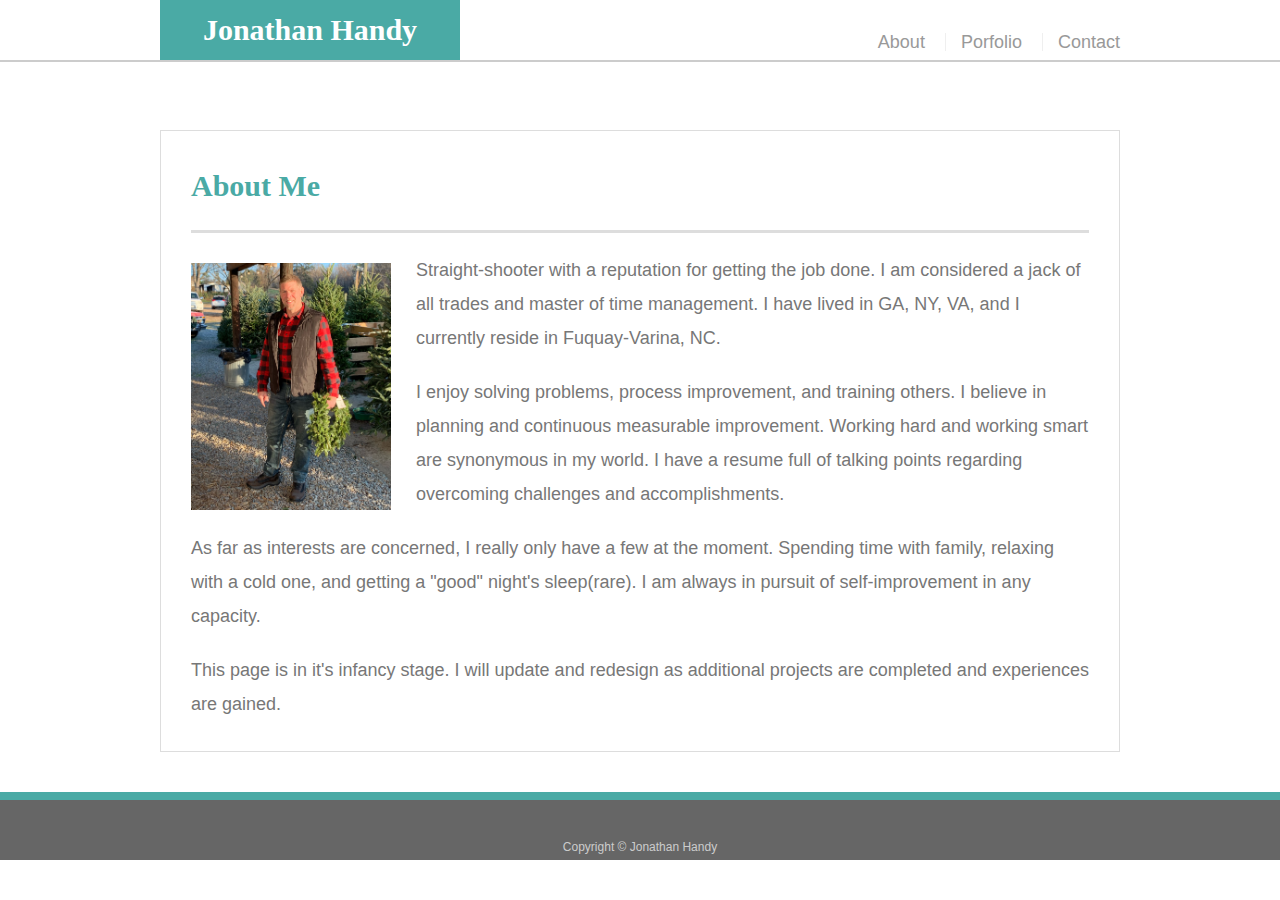
<file: Index.html>
<!DOCTYPE html>
<html lang="en-us">

<head>
    <title>About Me</title>
    <meta charset="UTF-8">
    <link rel="stylesheet" href="assets/css/reset.css" type="text/css">
    <link rel="stylesheet" href="assets/css/style.css" type="text/css">
    <link rel="stylesheet" href="assets/Images/">
</head>
<body>
    <header id="header">
    <div class="container">
        <a href="Index.html" id="logo">Jonathan Handy</a>
            <nav>
                <a href="index.html">About</a>
                <a href="portfolio.html">Porfolio</a>
                <a href="contact.html">Contact</a>
            </nav>
        </div>
    </header>
    <div id="main-container" class="container">
        <section class="main-section">
            <h1>About Me</h1>

            <img src="assets/Images/pic.jpg" alt="myphoto" class="image">
            <p>Straight-shooter with a reputation for getting the job done. I am considered a jack of all trades and master of time management. I have lived in GA, NY, VA, and I currently reside in Fuquay-Varina, NC.</p>
            
            <p>I enjoy solving problems, process improvement, and training others. I believe in planning and continuous measurable improvement. Working hard and working smart are synonymous in my world. I have a resume full of talking points regarding overcoming challenges and accomplishments.</p>

            <p>As far as interests are concerned, I really only have a few at the moment. Spending time with family, relaxing with a cold one, and getting a "good" night's sleep(rare). I am always in pursuit of self-improvement in any capacity.</p>

            <p>This page is in it's infancy stage. I will update and redesign as additional projects are completed and experiences are gained. </p>
        </section>
    </div>
    <footer>
        <div class="container">
           Copyright &copy Jonathan Handy
        </div>
    </footer>
</body>
</html>
</file>
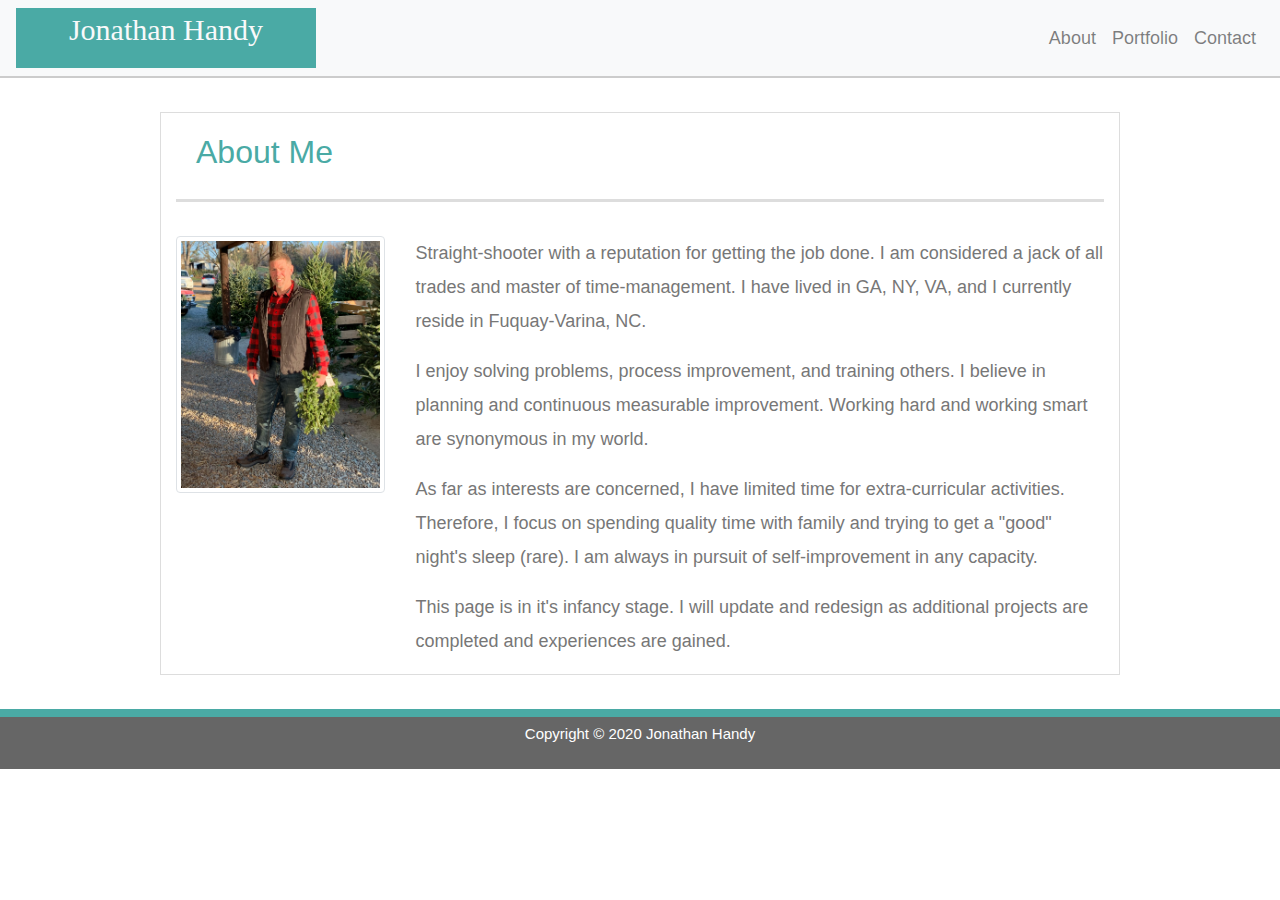
<file: index.html>
<!doctype html>
<html lang="en">
<head>

    <title>About Me</title>

    <!-- Required meta tags -->
    <meta charset="utf-8">
    <meta name="viewport" content="width=device-width, initial-scale=1.0">

    <!-- Bootstrap -->
    <link rel="stylesheet" href="https://stackpath.bootstrapcdn.com/bootstrap/4.4.1/css/bootstrap.min.css" integrity="sha384-Vkoo8x4CGsO3+Hhxv8T/Q5PaXtkKtu6ug5TOeNV6gBiFeWPGFN9MuhOf23Q9Ifjh" crossorigin="anonymous">
    

    <!--My Assets-->
    <link rel="stylesheet" href="/photos/">

    <style> 

    body {
    background-image: url("https://www.toptal.com/designers/subtlepatterns/patterns/blue-snow.png"); 
    font-size: 18px;
    line-height: 34px;
    font-family: Arial, Helvetica, sans-serif;
    color: #777;
    }

    .main {
    border: 1px solid #ddd;
    background-color: #fff;
    width: 100%;
    max-width: 960px;
    margin: 0 auto;
    clear: both;
    }

    .image {
    width: 200px;
    height: auto;
    margin-top: 10px;
    float: left;
    margin-right: 25px;
    }

    .navbar {
    border-color: #ddd;
    border-bottom: 2px solid #ccc;

    }

    .navbar-brand {
    text-align: center;
    font-size: 30px;
    font-family: Georgia, 'Times New Roman', Times, serif;
    background-color: #4aaaa5;
    width: 300px;
    height: 60px;
    }
    
    .footer {
    text-align: center;
    font-size: 15px;
    height: 60px;
    color: #ccc;
    background: #666;
    color: #fff;
    border-top: 8px solid #4aaaa5;
    }

    .card-body {
    font-size: 30px;
    line-height: 49px;
    color: #4aaaa5;
    border-bottom: 3px solid #ddd;
    padding-bottom: 20px;
    }
    
    </style>

</head>

<body>

    <nav class="navbar navbar-expand navbar-light bg-light">
        <div class="container-fluid">
            <a class="navbar-brand text-light" href="#">Jonathan Handy</a>
            <ul class="navbar-nav ml-auto">
                <li class="nav-item">
                <a class="nav-link" href="#">About</a>
                </li>
                <li class="nav-item">
                <a class="nav-link" href="#">Portfolio</a>
                </li>
                <li class="nav-item">
                <a class="nav-link" href="#">Contact</a>
                </li>
            </ul>
        </div>
    </nav>

<br>

    <section class="main">
        <div class="container-fluid">
            <div class="row">
                <div class="col-lg-12">
                    <div class="card border-0"> 
                        <div class="card-body">
                        <h2>About Me</h2>
                        </div>
                </div>
            </div>
        </div>


        <br>


            <div class="row">
            <div class="col-lg-3">
                <img class="img img-thumbnail" src="./photos/pic.jpg">
            </div>
            <div class="col-lg-9">
                <p>Straight-shooter with a reputation for getting the job done. I am considered a jack of all trades and master of time-management. I have lived in GA, NY, VA, and I currently reside in Fuquay-Varina, NC.</p>
                
                <p>I enjoy solving problems, process improvement, and training others. I believe in planning and continuous measurable improvement. Working hard and working smart are synonymous in my world.</p>

                <p>As far as interests are concerned, I have limited time for extra-curricular activities. Therefore, I focus on spending quality time with family and trying to get a "good" night's sleep (rare). I am always in pursuit of self-improvement in any capacity.</p>

                <p>This page is in it's infancy stage. I will update and redesign as additional projects are completed and experiences are gained.</p>
            </div>
        </div>
    </section>
        
    
    <br>


    <footer class="footer">
        <div class="container-fluid">
            <div class="col-lg-12">
                <p>Copyright &copy; 2020 Jonathan Handy</p>
            </div>
        </div>
    </footer>
    



    <script src="https://code.jquery.com/jquery-3.4.1.slim.min.js" integrity="sha384-J6qa4849blE2+poT4WnyKhv5vZF5SrPo0iEjwBvKU7imGFAV0wwj1yYfoRSJoZ+n" crossorigin="anonymous"></script>
    <script src="https://cdn.jsdelivr.net/npm/popper.js@1.16.0/dist/umd/popper.min.js" integrity="sha384-Q6E9RHvbIyZFJoft+2mJbHaEWldlvI9IOYy5n3zV9zzTtmI3UksdQRVvoxMfooAo" crossorigin="anonymous"></script>
    <script src="https://stackpath.bootstrapcdn.com/bootstrap/4.4.1/js/bootstrap.min.js" integrity="sha384-wfSDF2E50Y2D1uUdj0O3uMBJnjuUD4Ih7YwaYd1iqfktj0Uod8GCExl3Og8ifwB6" crossorigin="anonymous"></script>


</body>
</html>
</file>
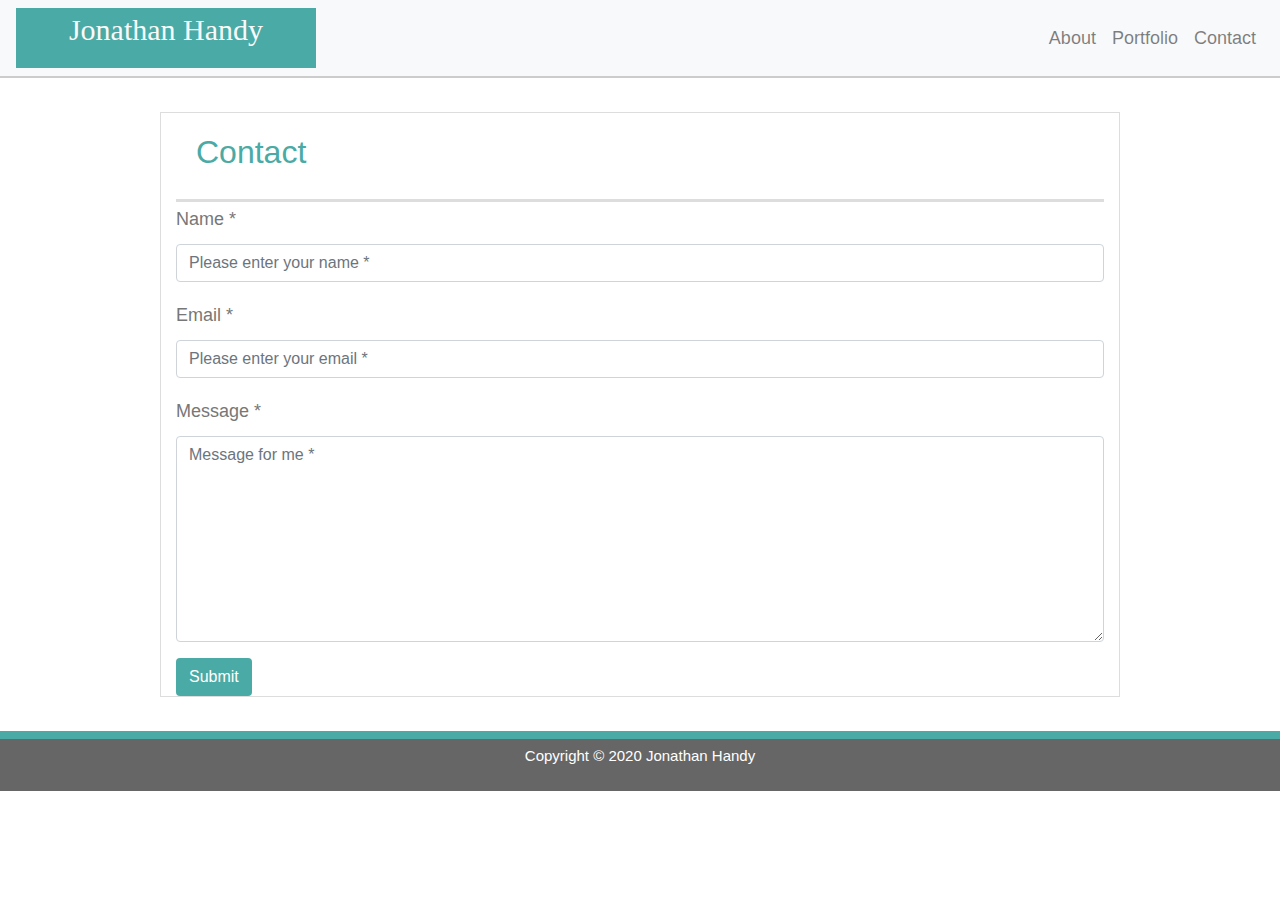
<file: contact.html>
<!doctype html>
<html lang="en">
<head>

    <title>About Me</title>

    <!-- Required meta tags -->
    <meta charset="utf-8">
    <meta name="viewport" content="width=device-width, initial-scale=1.0">

    <!-- Bootstrap -->
    <link rel="stylesheet" href="https://stackpath.bootstrapcdn.com/bootstrap/4.4.1/css/bootstrap.min.css" integrity="sha384-Vkoo8x4CGsO3+Hhxv8T/Q5PaXtkKtu6ug5TOeNV6gBiFeWPGFN9MuhOf23Q9Ifjh" crossorigin="anonymous">
    

    <!--My Assets-->
    <link rel="stylesheet" href="/photos/">


    <style>

    body {
    background-image: url("https://www.toptal.com/designers/subtlepatterns/patterns/blue-snow.png"); 
    font-size: 18px;
    line-height: 34px;
    font-family: Arial, Helvetica, sans-serif;
    color: #777;
    }

    .main {
    border: 1px solid #ddd;
    background-color: #fff;
    width: 100%;
    max-width: 960px;
    margin: 0 auto;
    clear: both;
    }

    .navbar {
    border-color: #ddd;
    border-bottom: 2px solid #ccc;
    }

    .navbar-brand {
    text-align: center;
    font-size: 30px;
    font-family: Georgia, 'Times New Roman', Times, serif;
    background-color: #4aaaa5;
    width: 300px;
    height: 60px;
    }
    
    .footer {
    text-align: center;
    font-size: 15px;
    height: 60px;
    color: #ccc;
    background: #666;
    color: #fff;
    border-top: 8px solid #4aaaa5;
    }

    .card-body {
    font-size: 30px;
    line-height: 49px;
    color: #4aaaa5;
    border-bottom: 3px solid #ddd;
    padding-bottom: 20px;
    }
    
    .btn-default {
    background-color: #4aaaa5;
    color:#FFF;
    }
    .btn-default:hover, .btn-default:focus, .btn-default:active, .btn-default.active, .open .dropdown-toggle.btn-default {
    background-color: #4aaaa5;
    }

    </style>

</head>

<body>

    <nav class="navbar navbar-expand navbar-light bg-light">
        <div class="container-fluid">
            <a class="navbar-brand text-light" href="#">Jonathan Handy</a>
            <ul class="navbar-nav ml-auto">
                <li class="nav-item">
                <a class="nav-link" href="#">About</a>
                </li>
                <li class="nav-item">
                <a class="nav-link" href="#">Portfolio</a>
                </li>
                <li class="nav-item">
                <a class="nav-link" href="#">Contact</a>
                </li>
            </ul>
        </div>
    </nav>

    <br>

    <section class="main">
        <div class="container-fluid">
            <div class="row">
                <div class="col-lg-12">
                    <div class="card border-0"> 
                        <div class="card-body">
                        <h2>Contact</h2>
                        </div>
                </div>
            </div>
        </div>

        <div class="row">
            <div class="col-md-12">
                <div class="form-group">
                    <label for="form_name">Name *</label>
                    <input id="form_name" type="text" name="name" class="form-control" placeholder="Please enter your name *" required="required" data-error="Firstname is required.">
                    <div class="help-block with-errors"></div>
                </div>
            </div>
        </div>
        <div class="row">
            <div class="col-md-12">
                <div class="form-group">
                    <label for="form_email">Email *</label>
                    <input id="form_email" type="email" name="email" class="form-control" placeholder="Please enter your email *" required="required" data-error="Valid email is required.">
                    <div class="help-block with-errors"></div>
                </div>
            </div>
            
        </div>
        <div class="row">
            <div class="col-md-12">
                <div class="form-group">
                    <label for="form_message">Message *</label>
                    <textarea id="form_message" type="message" class="form-control" placeholder="Message for me *" rows="8" required="required" data-error="Please, leave a message."></textarea>
                    <div class="help-block with-errors"></div>
                </div>
            </div>
            <div class="col-md-12">
                <input type="submit" class="btn btn-default" value="Submit">
            </div>
        </div>

    </section>

    <br>
        
    <footer class="footer">
        <div class="container-fluid">
            <div class="col-lg-12">
                <p>Copyright &copy; 2020 Jonathan Handy</p>
            </div>
        </div>
    </footer>
    



    <script src="https://code.jquery.com/jquery-3.4.1.slim.min.js" integrity="sha384-J6qa4849blE2+poT4WnyKhv5vZF5SrPo0iEjwBvKU7imGFAV0wwj1yYfoRSJoZ+n" crossorigin="anonymous"></script>
    <script src="https://cdn.jsdelivr.net/npm/popper.js@1.16.0/dist/umd/popper.min.js" integrity="sha384-Q6E9RHvbIyZFJoft+2mJbHaEWldlvI9IOYy5n3zV9zzTtmI3UksdQRVvoxMfooAo" crossorigin="anonymous"></script>
    <script src="https://stackpath.bootstrapcdn.com/bootstrap/4.4.1/js/bootstrap.min.js" integrity="sha384-wfSDF2E50Y2D1uUdj0O3uMBJnjuUD4Ih7YwaYd1iqfktj0Uod8GCExl3Og8ifwB6" crossorigin="anonymous"></script>


</body>
</html>
</file>
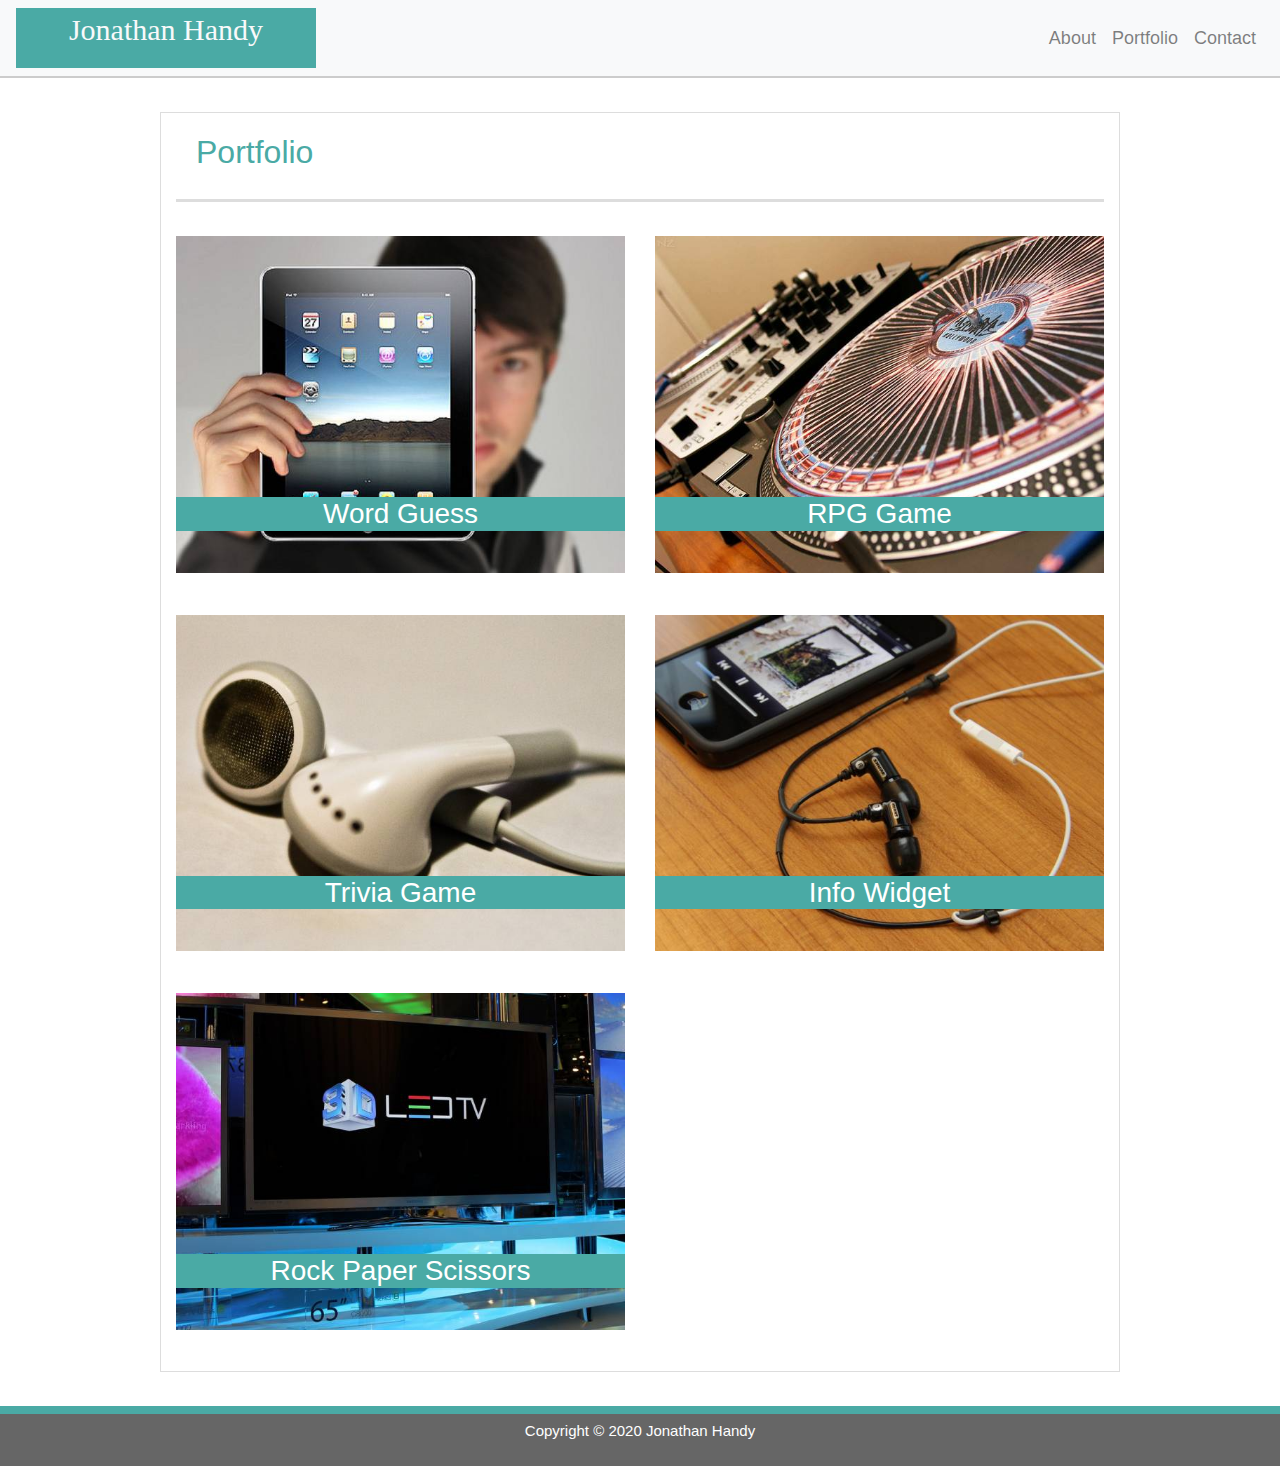
<file: portfolio.html>
<!doctype html>
<html lang="en">
<head>

    <title>About Me</title>

    <!-- Required meta tags -->
    <meta charset="utf-8">
    <meta name="viewport" content="width=device-width, initial-scale=1.0">

    <!-- Bootstrap -->
    <link rel="stylesheet" href="https://stackpath.bootstrapcdn.com/bootstrap/4.4.1/css/bootstrap.min.css" integrity="sha384-Vkoo8x4CGsO3+Hhxv8T/Q5PaXtkKtu6ug5TOeNV6gBiFeWPGFN9MuhOf23Q9Ifjh" crossorigin="anonymous">
    

    <!--My Assets-->
    <link rel="stylesheet" href="/photos/">
    

    <style>
    
    body {
    background-image: url("https://www.toptal.com/designers/subtlepatterns/patterns/blue-snow.png"); 
    font-size: 18px;
    line-height: 34px;
    font-family: Arial, Helvetica, sans-serif;
    color: #777;
    }

    .main {
    border: 1px solid #ddd;
    background-color: #fff;
    width: 100%;
    max-width: 960px;
    margin: 0 auto;
    clear: both;
    }

    .image {
    width: 200px;
    height: auto;
    width:inherit;
    }

    .navbar {
    border-color: #ddd;
    border-bottom: 2px solid #ccc;
    }

    .navbar-brand {
    text-align: center;
    font-size: 30px;
    font-family: Georgia, 'Times New Roman', Times, serif;
    background-color: #4aaaa5;
    width: 300px;
    height: 60px;
    }
    
    .footer {
    text-align: center;
    font-size: 15px;
    height: 60px;
    color: #ccc;
    background: #666;
    color: #fff;
    border-top: 8px solid #4aaaa5;
    }

    .card-body {
    font-size: 30px;
    line-height: 49px;
    color: #4aaaa5;
    border-bottom: 3px solid #ddd;
    padding-bottom: 20px;
    }

    .caption {
    position: relative;
    bottom: 20%;
    left: 0;
    width: 100%;
    text-align: center;
    background-color: #4aaaa5;
    color: #fff;
    }
    
    </style>

</head>

<body>

    <nav class="navbar navbar-expand navbar-light bg-light">
        <div class="container-fluid">
            <a class="navbar-brand text-light" href="#">Jonathan Handy</a>
            <ul class="navbar-nav ml-auto">
                <li class="nav-item">
                <a class="nav-link" href="#">About</a>
                </li>
                <li class="nav-item">
                <a class="nav-link" href="#">Portfolio</a>
                </li>
                <li class="nav-item">
                <a class="nav-link" href="#">Contact</a>
                </li>
            </ul>
        </div>
    </nav>

<br>

    <section class="main">
        <div class="container-fluid">
            <div class="row">
                <div class="col-lg-12">
                    <div class="card border-0"> 
                        <div class="card-body">
                        <h2>Portfolio</h2>
                        </div>
                </div>
            </div>
        </div>
        

        <br>


            <div class="row">
                <div class="col-lg-6">
                <img src="./photos/technics-q-c-640-480-1.jpg" alt="Word Guess" class="image">
                <div class="caption">
                <h3>Word Guess</h3>
                </div>
                </div>
                
                <div class="col-lg-6">
                <img src="./photos/technics-q-c-640-480-2.jpg" alt="RPG Game" class="image">
                <div class="caption">
                <h3>RPG Game</h3>
                </div>
                </div>
            </div>

            <div class="row">
                <div class="col-lg-6">
                <img src="./photos/dummy-technics-q-c-640-480-5.jpg" alt="Trivia Game" class="image">
                <div class="caption">
                <h3>Trivia Game</h3>
                </div>
                </div>
    
                <div class="col-lg-6">
                <img src="./photos/technics-q-c-640-480-7.jpg" alt="Info Widget" class="image">
                <div class="caption">
                <h3>Info Widget</h3>
                </div>
                </div>
            </div>

            <div class="row">
                <div class="col-lg-6">
                <img src="./photos/technics-q-c-640-480-9.jpg" alt="Rock Paper Scissors" class="image">
                <div class="caption">
                <h3>Rock Paper Scissors</h3>
                </div>  
                </div>
            </div>

            
        </div>
    </section>
        
    
    <br>


    <footer class="footer">
        <div class="container-fluid">
            <div class="col-lg-12">
                <p>Copyright &copy; 2020 Jonathan Handy</p>
            </div>
        </div>
    </footer>
    



    <script src="https://code.jquery.com/jquery-3.4.1.slim.min.js" integrity="sha384-J6qa4849blE2+poT4WnyKhv5vZF5SrPo0iEjwBvKU7imGFAV0wwj1yYfoRSJoZ+n" crossorigin="anonymous"></script>
    <script src="https://cdn.jsdelivr.net/npm/popper.js@1.16.0/dist/umd/popper.min.js" integrity="sha384-Q6E9RHvbIyZFJoft+2mJbHaEWldlvI9IOYy5n3zV9zzTtmI3UksdQRVvoxMfooAo" crossorigin="anonymous"></script>
    <script src="https://stackpath.bootstrapcdn.com/bootstrap/4.4.1/js/bootstrap.min.js" integrity="sha384-wfSDF2E50Y2D1uUdj0O3uMBJnjuUD4Ih7YwaYd1iqfktj0Uod8GCExl3Og8ifwB6" crossorigin="anonymous"></script>


</body>
</html>
</file>
<file: assets/css/style.css>
*   {
    box-sizing: border-box;
}

body{
    background-image: url("https://www.toptal.com/designers/subtlepatterns/patterns/blue-snow.png"); 
    font-size: 18px;
    line-height: 34px;
    font-family: Arial, Helvetica, sans-serif;
    color: #777;
}

.container {
    width: 100%;
    max-width: 960px;
    margin: 0 auto;
    clear: both;
}

h1, h2, h3, p {
    margin-bottom: 20px;
}

p:last-child {
    margin-bottom: 0;
}

h1, h2, h3 {
    font-family: Georgia, 'Times New Roman', Times, serif;
    font-weight: 700;
    color: #4aaaa5;
}

h1 {
    font-size: 30px;
    line-height: 49px;
    border-bottom: 3px solid #ddd;
    padding-bottom: 20px;
}

h2, h3 {
    font-size: 22px;
}


#header {
    background: #fff;
    margin: 0 0 30px;
    z-index: 99;
    color: #fff;
    overflow: auto;
    border-bottom: 2px solid #ccc;
    position: fixed;
    width: 100%;
    }

#logo {
    width: 300px;
    height: 60px;
    background: #4aaaa5;
    float: left;
    font-family: Georgia, 'Times New Roman', Times, serif;
    text-align: center;
    line-height: 60px;
    color: #fff;
    font-weight: 700;
    font-size: 30px;
    text-decoration: none;
}


nav {
    float: right;
    margin-top: 25px;
}
  
nav a {
    color: #999;
    text-decoration: none;
    margin-left: 15px;
    display: inline-block;
    border-left: 1px solid #efefef;
    padding-left: 15px;
    line-height: 18px;
}

nav a:first-child {
    border-left: 0 none;
}

#main-container {
    padding-top: 130px;
}

.main-section {
    background: #fff;
    padding: 30px;
    margin: 0 0 40px 0;
    width: 100%;
    max-width: 960px;
    float: left;
    border: 1px solid #ddd;
}
.image {
    width: 200px;
    height: auto;
    margin-top: 10px;
    float: left;
    margin-right: 25px;
}


.work {
    width: 274px;
    overflow: auto;
    position: relative;
    float: left;
    margin: 20px 0 25px;
}

.work:nth-child(even) {
    margin-right: 40px;
}

.work img {
    width: 100%;
    border: 0 none;
    opacity: .8;
}

.work h3 {
    border-bottom: 0;
    background: #4aaaa5;
    color: #fff;
    text-align: center;
    position: absolute;
    bottom: 20px;
    padding: 15px;
    width: 100%;
    line-height: 30px;
    margin-bottom: 0;
    font-weight: 300;
}

#contact-info ul {
    margin-bottom: 20px;
}

#contact-info li {
    margin-bottom: 10px;
}

label,
input[type=text],
input[type=email],
textarea {
    display: block;
    width: 100%;
}

input[type=text]
input[type=email]
textarea {
    height: 35px;
    border: 1px solid #ddd;
    padding: 0 10px;
    font-size: 14px; 
}

textarea {
    height: 200px;    
}

input[type=submit] {
    background: #4aaaa5;
    border: 0 none;
    color: #fff;
    font-size: 18px;
    padding: 10px 30px;
    cursor: pointer;
}

footer {
    background: #666;
    color: #fff;
    clear: both;
    padding: 30px 0;
    border-top: 8px solid #4aaaa5;
    color: #ccc;
    font-size: 12px;
    text-align: center;
    height: 60px;
  
      
}
</file>
